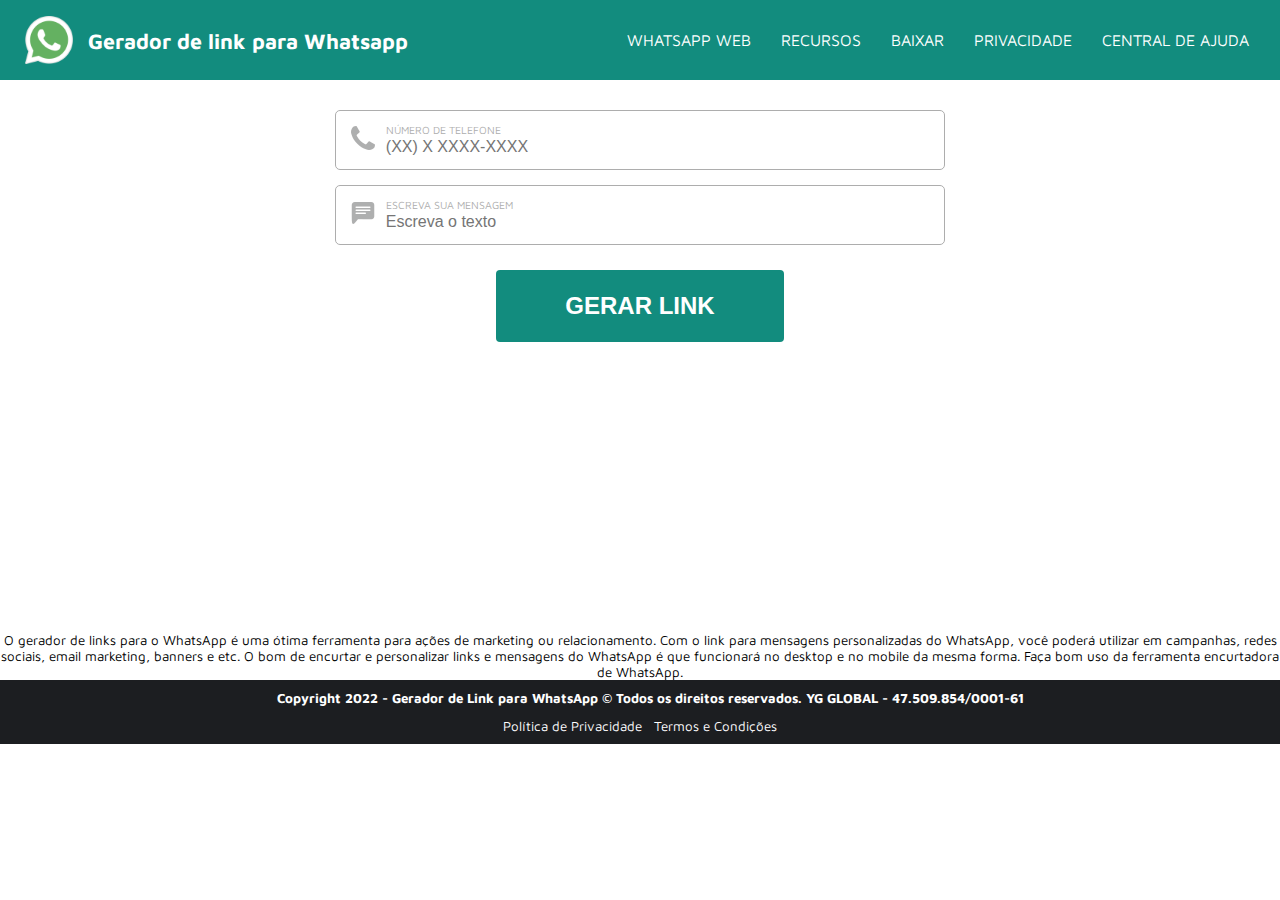
<file: index.html>
<!DOCTYPE html>
<html lang="pt-BR">
<head>
    <meta charset="UTF-8">
    <meta http-equiv="X-UA-Compatible" content="IE=edge">
    <meta name="viewport" content="width=device-width, initial-scale=1.0">
    <meta name="description" content="Gerador de Links para Whatsapp!">
    <meta name="keywords" content="whatsapp, gerador, gerador de links, gb whatsapp 2022, whatsapp web, gb, whatsapp baixar">
    <meta name="robots" content="Daniel Alonso">
    <title> Gerador de Links para Whatsapp</title>
    <link rel="shortcut icon" href="assets/images/icons/favicon/favicon.ico" type="image/x-icon">
    <link rel="stylesheet" href="assets/css/style.css">
</head>
<body>
    <nav class="menu-navegacao">
        <button onclick="fecharMenu()"><img src="assets/images/icons/marca-cruzada.png"></button>
        <img class="whatsapp-logo"src="assets/images/whatsapp.png" alt="whatsapp logo">
        <ul>
            <li><a target="_blank" href="https://web.whatsapp.com">WHATSAPP WEB</a></li>
            <li><a target="_blank" href="https://www.whatsapp.com/features">RECURSOS</a></li>
            <li><a target="_blank" href="https://www.whatsapp.com/download">BAIXAR</a></li>
            <li><a target="_blank" href="https://www.whatsapp.com/privacy">PRIVACIDADE</a></li>
            <li><a href="https://faq.whatsapp.com">CENTRAL DE AJUDA</a></li>
        </ul>
    </nav>
    <header>
        <nav class="container-header">
            <a href="/index.html">
                <div class="logo">
                    <img src="assets/images/whatsapp.png" alt="whatsapp logo">
                    <h1>Gerador de link para Whatsapp</h1>
                </div>
            </a>
            <div class="navegacao">
                <ul>
                    <li><a target="_blank" href="https://web.whatsapp.com">WHATSAPP WEB</a></li>
                    <li><a target="_blank" href="https://www.whatsapp.com/features">RECURSOS</a></li>
                    <li><a target="_blank" href="https://www.whatsapp.com/download">BAIXAR</a></li>
                    <li><a target="_blank" href="https://www.whatsapp.com/privacy">PRIVACIDADE</a></li>
                    <li><a href="https://faq.whatsapp.com">CENTRAL DE AJUDA</a></li>
                </ul>
                <button onclick="abrirMenu()"><img src="assets/images/icons/cardapio.png"></button>
            </div>
        </nav>
    </header>
    <main>
        <section class="principal">
            <div class="input-link">
                <label for="link"><p>LINK GERADO</p>
                </label>
                <input type="text" id="link" name="link">
            </div>
            <div class="formulario">
                <div class="input-numero">
                    <label for="numero" ><p>NÚMERO DE TELEFONE</p></label>
                    <input type="text" id="numero" name="numero" placeholder="(XX) X XXXX-XXXX" maxlength="11">
                </div>
                <div class="input-mensagem">
                    <label for="mensagem" id="container-mensagem"><p>ESCREVA SUA MENSAGEM</p></label>
                    <input type="text" id="mensagem" name="mensagem" placeholder="Escreva o texto">
                </div>
            </div>
            <div class="botoes">
                <button class="botao" id="botao-gerar" onclick="gerarLink()">GERAR LINK</button>
                <button class="botao" onclick="copyText()" id="botao-copiar-link">COPIAR LINK</button>
                <button class="botao" onclick="gerarOutroLink()" id="botao-gerar-outro">GERAR OUTRO LINK</button>
            </div>
            <p class="aviso">Não guardamos nenhum dado informado.</p>
            <article class="explicacao">
                <h2>Como Funciona</h2>
                <ol>
                    <li><p>Insira o nº do WhatsApp Ex: 11 9 9999-9999</p></li>
                    <li><p>Escreva a mensagem padrão que será exibida</p></li>
                    <li><p>Clique em “<span>GERAR LINK</span>"</p></li>
                    <li><p>Copie o link e compartilhe</p></li>
                </ol>
                <h3>OBS: Antes de usar, faça o teste</h3>
            </article>
        </section>
        <p class="descricao">O gerador de links para o WhatsApp é uma ótima ferramenta para ações de marketing ou relacionamento. Com o link para mensagens personalizadas do WhatsApp, você poderá utilizar em campanhas, redes sociais, email marketing, banners e etc. O bom de encurtar e personalizar links e mensagens do WhatsApp é que funcionará no desktop e no mobile da mesma forma. Faça bom uso da ferramenta encurtadora de WhatsApp.
        </p>
    </main>
    <footer class="rodape">
        <h5>Copyright 2022 - Gerador de Link para WhatsApp &copy; Todos os direitos reservados.
            YG GLOBAL - 47.509.854/0001-61</h5>
            <ul>
                <li><a href="">Política de Privacidade</a></li>
                <li><a href="">Termos e Condições</a></li>
            </ul>
    </footer>
    <div class="erro">
        <p>Insira o Número de telefone!</p>
    </div>

    <script src="assets/js/jquery-3.6.1.min.js"></script>
    <script src="assets/js/index.js"></script>
    <script src="assets/js/jquery.mask.js"></script>
    <script type="text/javascript">
        $('#numero').mask('(99) 9 9999-9999')
    </script>
</body>
</html>
</file>
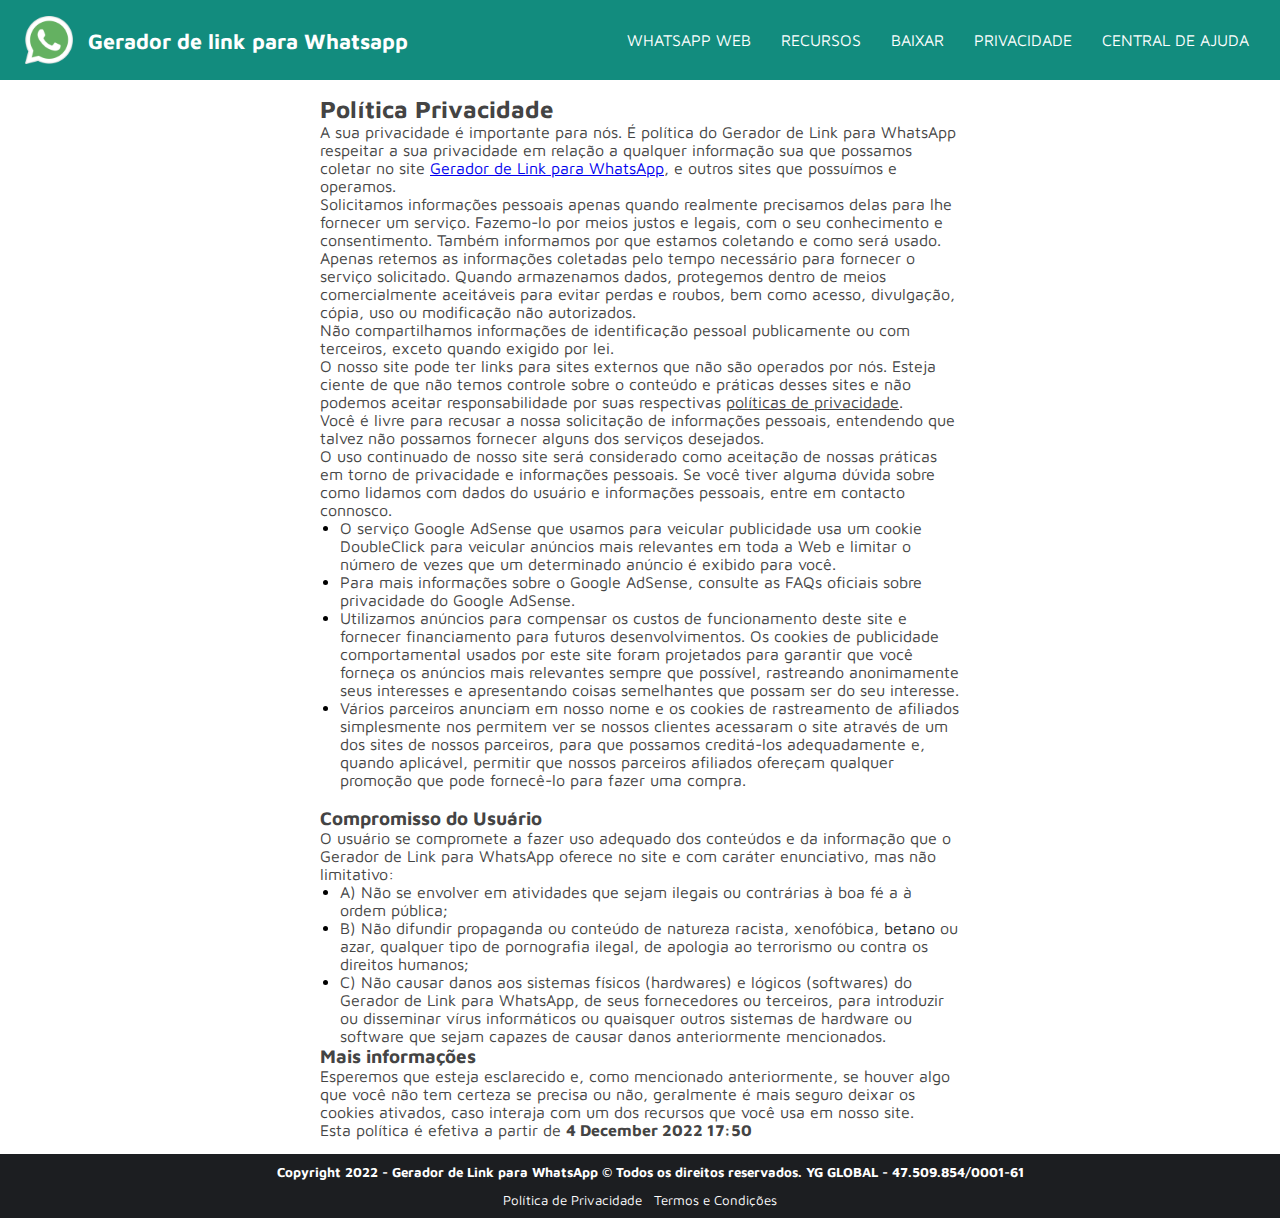
<file: pages/politica-de-privacidade.html>
<!DOCTYPE html>
<html lang="pt-BR">
<head>
    <meta charset="UTF-8">
    <meta http-equiv="X-UA-Compatible" content="IE=edge">
    <meta name="viewport" content="width=device-width, initial-scale=1.0">
    <title>Política de Privacidade | Gerador de Links para Whatsapp</title>
    <link rel="shortcut icon" href="../assets/images/icons/favicon/favicon.ico" type="image/x-icon">
    <link rel="stylesheet" href="../assets/css/style.css">
</head>
<body>
    <header>
        <nav class="menu-navegacao">
            <button onclick="fecharMenu()"><img src="../assets/images/icons/marca-cruzada.png"></button>
            <img class="whatsapp-logo"src="../assets/images/whatsapp.png" alt="whatsapp logo">
            <ul>
                <li><a target="_blank" href="https://web.whatsapp.com">WHATSAPP WEB</a></li>
                <li><a target="_blank" href="https://www.whatsapp.com/features">RECURSOS</a></li>
                <li><a target="_blank" href="https://www.whatsapp.com/download">BAIXAR</a></li>
                <li><a target="_blank" href="https://www.whatsapp.com/privacy">PRIVACIDADE</a></li>
                <li><a href="https://faq.whatsapp.com">CENTRAL DE AJUDA</a></li>
            </ul>
        </nav>
        <nav class="container-header">
            <a href="../index.html">
                <div class="logo">
                    <img src="../assets/images/whatsapp.png" alt="whatsapp logo">
                    <h1>Gerador de link para Whatsapp</h1>
                </div>
            </a>
            <div class="navegacao">
                <ul>
                    <li><a target="_blank" href="https://web.whatsapp.com">WHATSAPP WEB</a></li>
                    <li><a target="_blank" href="https://www.whatsapp.com/features">RECURSOS</a></li>
                    <li><a target="_blank" href="https://www.whatsapp.com/download">BAIXAR</a></li>
                    <li><a target="_blank" href="https://www.whatsapp.com/privacy">PRIVACIDADE</a></li>
                    <li><a href="https://faq.whatsapp.com">CENTRAL DE AJUDA</a></li>
                </ul>
                <button onclick="abrirMenu()"><img src="../assets/images/icons/cardapio.png"></button>
            </div>
        </nav>
    </header>
    <main>
        <section class="principal">
            <h2><span style="color: rgb(68, 68, 68);">Política Privacidade</span></h2><p><span style="color: rgb(68, 68, 68);">A sua privacidade é importante para nós. É política do Gerador de Link para WhatsApp respeitar a sua privacidade em relação a qualquer informação sua que possamos coletar no site <a href="../index.html">Gerador de Link para WhatsApp</a>, e outros sites que possuímos e operamos.</span></p><p><span style="color: rgb(68, 68, 68);">Solicitamos informações pessoais apenas quando realmente precisamos delas para lhe fornecer um serviço. Fazemo-lo por meios justos e legais, com o seu conhecimento e consentimento. Também informamos por que estamos coletando e como será usado.</span></p><p><span style="color: rgb(68, 68, 68);">Apenas retemos as informações coletadas pelo tempo necessário para fornecer o serviço solicitado. Quando armazenamos dados, protegemos dentro de meios comercialmente aceitáveis ​​para evitar perdas e roubos, bem como acesso, divulgação, cópia, uso ou modificação não autorizados.</span></p><p><span style="color: rgb(68, 68, 68);">Não compartilhamos informações de identificação pessoal publicamente ou com terceiros, exceto quando exigido por lei.</span></p><p><span style="color: rgb(68, 68, 68);">O nosso site pode ter links para sites externos que não são operados por nós. Esteja ciente de que não temos controle sobre o conteúdo e práticas desses sites e não podemos aceitar responsabilidade por suas respectivas&nbsp;</span><a href="politica-de-privacidade.html" rel="noopener noreferrer" target="_blank" style="background-color: transparent; color: rgb(68, 68, 68);">políticas de privacidade</a><span style="color: rgb(68, 68, 68);">.</span></p><p><span style="color: rgb(68, 68, 68);">Você é livre para recusar a nossa solicitação de informações pessoais, entendendo que talvez não possamos fornecer alguns dos serviços desejados.</span></p><p><span style="color: rgb(68, 68, 68);">O uso continuado de nosso site será considerado como aceitação de nossas práticas em torno de privacidade e informações pessoais. Se você tiver alguma dúvida sobre como lidamos com dados do usuário e informações pessoais, entre em contacto connosco.</span></p><p><span style="color: rgb(68, 68, 68);"><ul><li><span style="color: rgb(68, 68, 68);">O serviço Google AdSense que usamos para veicular publicidade usa um cookie DoubleClick para veicular anúncios mais relevantes em toda a Web e limitar o número de vezes que um determinado anúncio é exibido para você.</span></li><li><span style="color: rgb(68, 68, 68);">Para mais informações sobre o Google AdSense, consulte as FAQs oficiais sobre privacidade do Google AdSense.</span></li><li><span style="color: rgb(68, 68, 68);">Utilizamos anúncios para compensar os custos de funcionamento deste site e fornecer financiamento para futuros desenvolvimentos. Os cookies de publicidade comportamental usados ​​por este site foram projetados para garantir que você forneça os anúncios mais relevantes sempre que possível, rastreando anonimamente seus interesses e apresentando coisas semelhantes que possam ser do seu interesse.</span></li><li><span style="color: rgb(68, 68, 68);">Vários parceiros anunciam em nosso nome e os cookies de rastreamento de afiliados simplesmente nos permitem ver se nossos clientes acessaram o site através de um dos sites de nossos parceiros, para que possamos creditá-los adequadamente e, quando aplicável, permitir que nossos parceiros afiliados ofereçam qualquer promoção que pode fornecê-lo para fazer uma compra.</span></li></ul><p><br></p></span></p><h3><span style="color: rgb(68, 68, 68);">Compromisso do Usuário</span></h3><p><span style="color: rgb(68, 68, 68);">O usuário se compromete a fazer uso adequado dos conteúdos e da informação que o Gerador de Link para WhatsApp oferece no site e com caráter enunciativo, mas não limitativo:</span></p><ul><li><span style="color: rgb(68, 68, 68);">A) Não se envolver em atividades que sejam ilegais ou contrárias à boa fé a à ordem pública;</span></li><li><span style="color: rgb(68, 68, 68);">B) Não difundir propaganda ou conteúdo de natureza racista, xenofóbica, </span><span style="color: rgb(33, 37, 41);"><a href='https://ondeapostar.com/betano-e-confiavel/' rel='nofollow' target='_BLANK' style='color:inherit !important; text-decoration: none !important; font-size: inherit !important;'> betano</a></span><span style="color: rgb(68, 68, 68);"> ou azar, qualquer tipo de pornografia ilegal, de apologia ao terrorismo ou contra os direitos humanos;</span></li><li><span style="color: rgb(68, 68, 68);">C) Não causar danos aos sistemas físicos (hardwares) e lógicos (softwares) do Gerador de Link para WhatsApp, de seus fornecedores ou terceiros, para introduzir ou disseminar vírus informáticos ou quaisquer outros sistemas de hardware ou software que sejam capazes de causar danos anteriormente mencionados.</span></li></ul><h3><span style="color: rgb(68, 68, 68);">Mais informações</span></h3><p><span style="color: rgb(68, 68, 68);">Esperemos que esteja esclarecido e, como mencionado anteriormente, se houver algo que você não tem certeza se precisa ou não, geralmente é mais seguro deixar os cookies ativados, caso interaja com um dos recursos que você usa em nosso site.</span></p><p><span style="color: rgb(68, 68, 68);">Esta política é efetiva a partir de&nbsp;</span><strong style="color: rgb(68, 68, 68);">4 December 2022 17:50</strong></p>
        </section>
    </main>
    <footer class="rodape">
        <h5>Copyright 2022 - Gerador de Link para WhatsApp &copy; Todos os direitos reservados.
        YG GLOBAL - 47.509.854/0001-61</h5>
        <ul>
            <li><a href="politica-de-privacidade.html">Política de Privacidade</a></li>
            <li><a href="termosecondicoes.html">Termos e Condições</a></li>
        </ul>
    </footer>
    <script src="../assets/js/jquery-3.6.1.min.js"></script>
    <script src="../assets/js/index.js"></script>
    <script src="../assets/js/jquery.mask.js"></script>
    
</body>
</html>
</file>
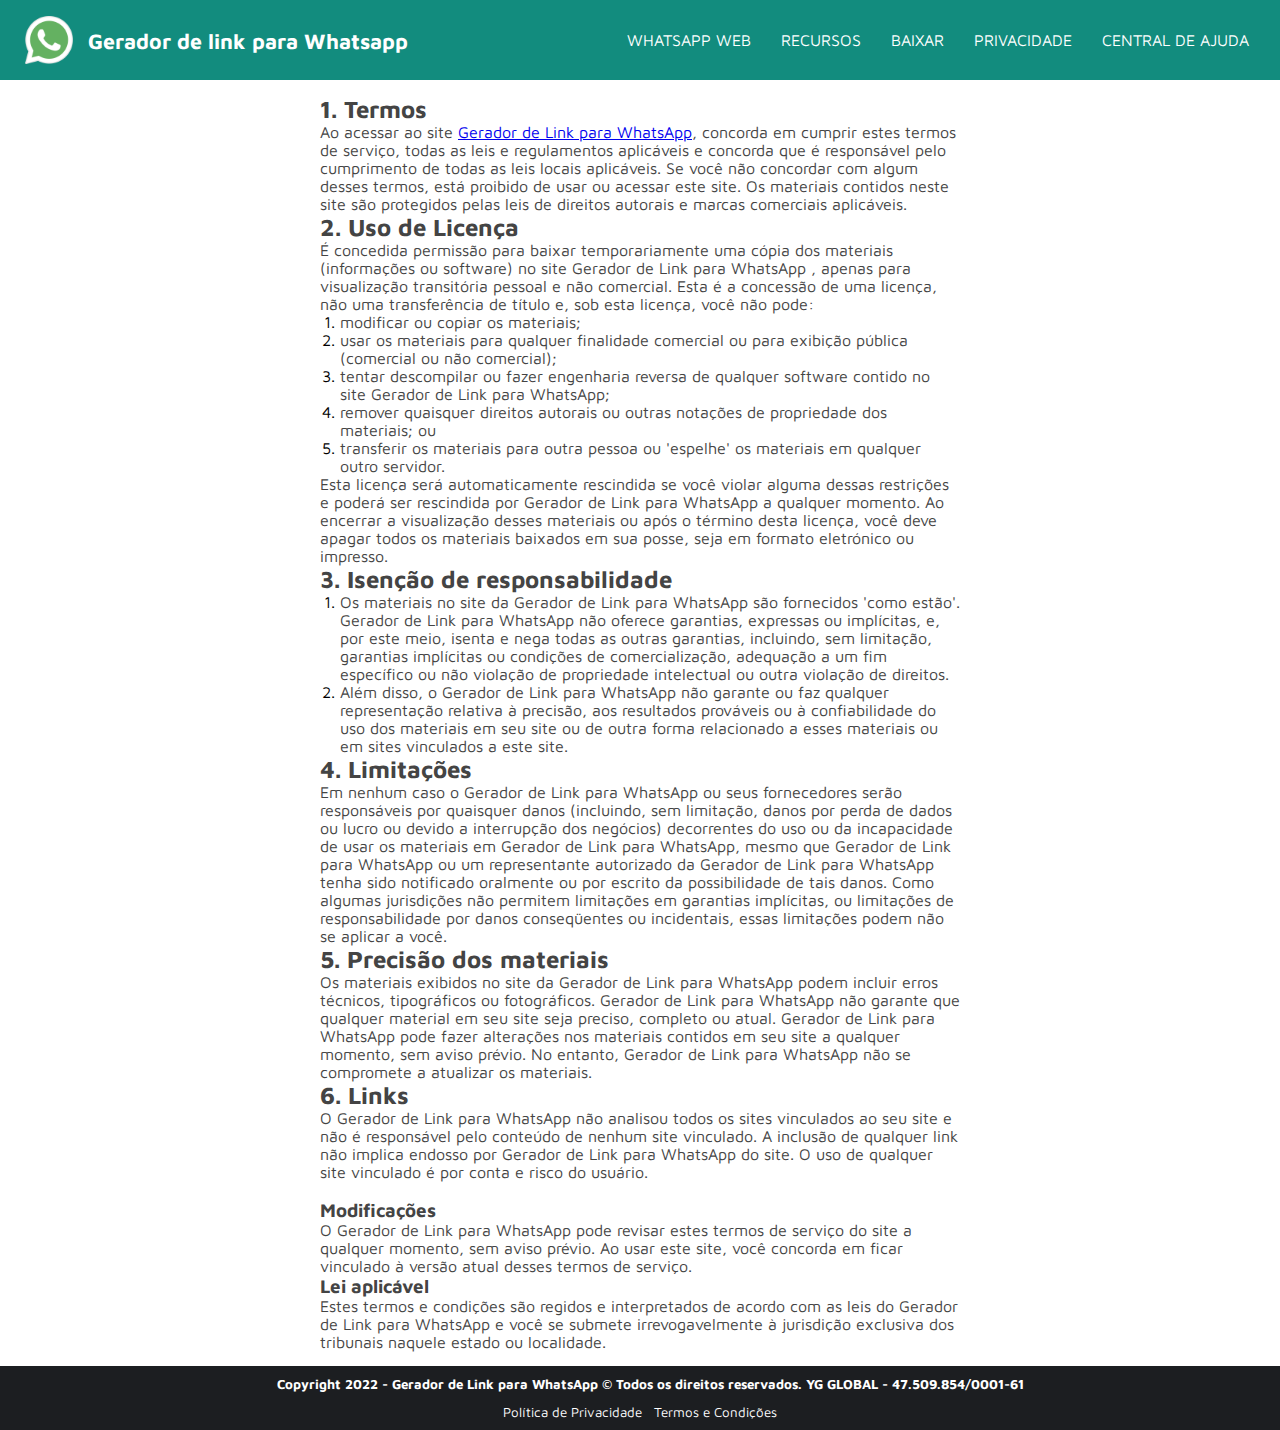
<file: pages/termosecondicoes.html>
<!DOCTYPE html>
<html lang="pt-BR">
<head>
    <meta charset="UTF-8">
    <meta http-equiv="X-UA-Compatible" content="IE=edge">
    <meta name="viewport" content="width=device-width, initial-scale=1.0">
    <title>Política de Privacidade</title>
    <link rel="shortcut icon" href="../assets/images/icons/favicon/favicon.ico" type="image/x-icon">
    <link rel="stylesheet" href="../assets/css/style.css">

</head>
<body>
    <header>
        <nav class="menu-navegacao">
            <button onclick="fecharMenu()"><img src="../assets/images/icons/marca-cruzada.png"></button>
            <img class="whatsapp-logo"src="../assets/images/whatsapp.png" alt="whatsapp logo">
            <ul>
                <li><a target="_blank" href="https://web.whatsapp.com">WHATSAPP WEB</a></li>
                <li><a target="_blank" href="https://www.whatsapp.com/features">RECURSOS</a></li>
                <li><a target="_blank" href="https://www.whatsapp.com/download">BAIXAR</a></li>
                <li><a target="_blank" href="https://www.whatsapp.com/privacy">PRIVACIDADE</a></li>
                <li><a href="https://faq.whatsapp.com">CENTRAL DE AJUDA</a></li>
            </ul>
        </nav>
        <nav class="container-header">
            <a href="/index.html">
                <div class="logo">
                    <img src="../assets/images/whatsapp.png" alt="whatsapp logo">
                    <h1>Gerador de link para Whatsapp</h1>
                </div>
            </a>
            <div class="navegacao">
                <ul>
                    <li><a target="_blank" href="https://web.whatsapp.com">WHATSAPP WEB</a></li>
                    <li><a target="_blank" href="https://www.whatsapp.com/features">RECURSOS</a></li>
                    <li><a target="_blank" href="https://www.whatsapp.com/download">BAIXAR</a></li>
                    <li><a target="_blank" href="https://www.whatsapp.com/privacy">PRIVACIDADE</a></li>
                    <li><a href="https://faq.whatsapp.com">CENTRAL DE AJUDA</a></li>
                </ul>
                <button onclick="abrirMenu()"><img src="../assets/images/icons/cardapio.png"></button>
            </div>
        </nav>
    </header>
    <main>
        <section class="principal">
            <h2><span style="color: rgb(68, 68, 68);">1. Termos</span>
            </h2>
            <p><span style="color: rgb(68, 68, 68);">Ao acessar ao site <a href="../index.html">Gerador de Link para WhatsApp</a>, concorda em cumprir estes termos de serviço, todas as leis e regulamentos aplicáveis ​​e concorda que é responsável pelo cumprimento de todas as leis locais aplicáveis. Se você não concordar com algum desses termos, está proibido de usar ou acessar este site. Os materiais contidos neste site são protegidos pelas leis de direitos autorais e marcas comerciais aplicáveis.</span></p>
            <h2><span style="color: rgb(68, 68, 68);">2. Uso de Licença</span></h2>
            <p><span style="color: rgb(68, 68, 68);">É concedida permissão para baixar temporariamente uma cópia dos materiais (informações ou software) no site Gerador de Link para WhatsApp , apenas para visualização transitória pessoal e não comercial. Esta é a concessão de uma licença, não uma transferência de título e, sob esta licença, você não pode:&nbsp;</span>
            </p>
            <ol>
                <li><span style="color: rgb(68, 68, 68);">modificar ou copiar os materiais;&nbsp;</span></li>
                <li><span style="color: rgb(68, 68, 68);">usar os materiais para qualquer finalidade comercial ou para exibição pública (comercial ou não comercial);&nbsp;</span></li>
                <li><span style="color: rgb(68, 68, 68);">tentar descompilar ou fazer engenharia reversa de qualquer software contido no site Gerador de Link para WhatsApp;&nbsp;</span></li>
                <li><span style="color: rgb(68, 68, 68);">remover quaisquer direitos autorais ou outras notações de propriedade dos materiais; ou&nbsp;</span></li><li><span style="color: rgb(68, 68, 68);">transferir os materiais para outra pessoa ou 'espelhe' os materiais em qualquer outro servidor.</span></li></ol><p><span style="color: rgb(68, 68, 68);">Esta licença será automaticamente rescindida se você violar alguma dessas restrições e poderá ser rescindida por Gerador de Link para WhatsApp a qualquer momento. Ao encerrar a visualização desses materiais ou após o término desta licença, você deve apagar todos os materiais baixados em sua posse, seja em formato eletrónico ou impresso.</span></p><h2><span style="color: rgb(68, 68, 68);">3. Isenção de responsabilidade</span></h2><ol><li><span style="color: rgb(68, 68, 68);">Os materiais no site da Gerador de Link para WhatsApp são fornecidos 'como estão'. Gerador de Link para WhatsApp não oferece garantias, expressas ou implícitas, e, por este meio, isenta e nega todas as outras garantias, incluindo, sem limitação, garantias implícitas ou condições de comercialização, adequação a um fim específico ou não violação de propriedade intelectual ou outra violação de direitos.</span></li><li><span style="color: rgb(68, 68, 68);">Além disso, o Gerador de Link para WhatsApp não garante ou faz qualquer representação relativa à precisão, aos resultados prováveis ​​ou à confiabilidade do uso dos materiais em seu site ou de outra forma relacionado a esses materiais ou em sites vinculados a este site.</span></li></ol><h2><span style="color: rgb(68, 68, 68);">4. Limitações</span></h2><p><span style="color: rgb(68, 68, 68);">Em nenhum caso o Gerador de Link para WhatsApp ou seus fornecedores serão responsáveis ​​por quaisquer danos (incluindo, sem limitação, danos por perda de dados ou lucro ou devido a interrupção dos negócios) decorrentes do uso ou da incapacidade de usar os materiais em Gerador de Link para WhatsApp, mesmo que Gerador de Link para WhatsApp ou um representante autorizado da Gerador de Link para WhatsApp tenha sido notificado oralmente ou por escrito da possibilidade de tais danos. Como algumas jurisdições não permitem limitações em garantias implícitas, ou limitações de responsabilidade por danos conseqüentes ou incidentais, essas limitações podem não se aplicar a você.</span></p><h2><span style="color: rgb(68, 68, 68);">5. Precisão dos materiais</span></h2><p><span style="color: rgb(68, 68, 68);">Os materiais exibidos no site da Gerador de Link para WhatsApp podem incluir erros técnicos, tipográficos ou fotográficos. Gerador de Link para WhatsApp não garante que qualquer material em seu site seja preciso, completo ou atual. Gerador de Link para WhatsApp pode fazer alterações nos materiais contidos em seu site a qualquer momento, sem aviso prévio. No entanto, Gerador de Link para WhatsApp não se compromete a atualizar os materiais.</span></p><h2><span style="color: rgb(68, 68, 68);">6. Links</span></h2><p><span style="color: rgb(68, 68, 68);">O Gerador de Link para WhatsApp não analisou todos os sites vinculados ao seu site e não é responsável pelo conteúdo de nenhum site vinculado. A inclusão de qualquer link não implica endosso por Gerador de Link para WhatsApp do site. O uso de qualquer site vinculado é por conta e risco do usuário.</span></p><p><br></p><h3><span style="color: rgb(68, 68, 68);">Modificações</span></h3><p><span style="color: rgb(68, 68, 68);">O Gerador de Link para WhatsApp pode revisar estes termos de serviço do site a qualquer momento, sem aviso prévio. Ao usar este site, você concorda em ficar vinculado à versão atual desses termos de serviço.</span></p><h3><span style="color: rgb(68, 68, 68);">Lei aplicável</span></h3><p><span style="color: rgb(68, 68, 68);">Estes termos e condições são regidos e interpretados de acordo com as leis do Gerador de Link para WhatsApp e você se submete irrevogavelmente à jurisdição exclusiva dos tribunais naquele estado ou localidade.</span></p>
        </section>
    </main>
    <footer class="rodape">
        <h5>Copyright 2022 - Gerador de Link para WhatsApp &copy; Todos os direitos reservados.
        YG GLOBAL - 47.509.854/0001-61</h5>
        <ul>
            <li><a href="politica-de-privacidade.html">Política de Privacidade</a></li>
            <li><a href="termosecondicoes.html">Termos e Condições</a></li>
        </ul>
    </footer>
    <script src="../assets/js/jquery-3.6.1.min.js"></script>
    <script src="../assets/js/index.js"></script>
    <script src="../assets/js/jquery.mask.js"></script>
</body>
</html>
</file>
<file: assets/css/style.css>
@import url('https://fonts.googleapis.com/css2?family=Maven+Pro:wght@400;500;600;700;800;900&display=swap');

* {
    padding: 0;
    margin: 0;
}

html, body {
    height: 100vh;
}

body{
    font-family: 'Maven Pro', sans-serif;
}

.container-header {
    padding: 1rem 0;
    background-color: #128c7e;
    display: flex;
    align-items: center;
    justify-content: space-between;
}

.logo {
    display: flex;
    align-items: center;
}

.container-header a{
    text-decoration: none;
}

.container-header img{
    margin-left: 25px;
    width: 48px;
}

.container-header h1{
    color: #fff;
    font-size: 16pt;
    padding-left: 15px;
}

.navegacao{
    justify-self: right;
}

.navegacao ul{
    list-style: none;
    display: flex;
    padding-right: 1rem;

}

.navegacao ul li{
    padding: 0 15px;
}

.navegacao a{
    color: #fff;
    text-decoration: none;
}

.menu-navegacao{
    background-color: #0a5b52;
    height: 200vh;
    width: 100vw;
    position: absolute;
    z-index: 999;
    display: none;
    justify-content: center;
    padding-top: 5rem;
}

.menu-navegacao .whatsapp-logo{
    width: 48px;
    position: fixed;
    top: 18px;
    left: 25px;
}

.menu-navegacao button{
    position: fixed;
    right: 35px;
    top: 25px;
    background-color: unset;
    border: 0;
}

.menu-navegacao button img{
    width: 30px;
}

.menu-navegacao ul{
    margin: 10px 0;
    list-style: none;
}

.menu-navegacao ul li{
    width: 90vw;
    padding: 15px 0;
    border-bottom: solid 1px #128c7e;
}

.menu-navegacao ul li a{
    text-decoration: none;
    color: #fff;
}

.container-header button{
    background-color: unset;
    border: 0;
    padding-right: 25px;
    cursor: pointer;
    display: none;
}

.index{
    background-image: url(../images/background/ws_WhatsApp_Background_1920x1080.png);
    background-position: 50%;
    background-size: 100vw;
}

main {

    flex-grow: 1;
    display: flex;
    flex-direction: column;
    z-index: -2;

}

.site {

    display: flex;
    justify-content: space-around;
}

.principal{
    margin: 15px 0;
    width: 40rem;
    display: flex;
    align-self: center; 
    flex-direction: column;
}

.principal li {
    margin-left: 20px;
}

.celular{
    position: relative;
    
}

.celular #cell{
    margin-top: 15px;
    width: 22rem;
    position: relative;
    z-index: 2;
}

.celular .back{
    position: absolute;
    top: 30px;
    left: 60px;
    z-index: 0;
}

.wpp-header{
    background-color: #0a5b52;
    width: 14.5rem;
    height: 3.5rem;
    margin-bottom: 0;
}

.wpp-header img{
    width: 30px;
    position: relative;
    left: 15px;
    top: 20px;
    border-radius: 100%;
}

.wpp-header p{
    font-weight: 900;
    font-size: 11pt;
    color: #fff;
    position: relative;
    left: 50px;
    bottom: 14px;
    text-decoration: none;
}

#wpp-header-online{
    left: 52px;
    bottom: 13px;
    font-size: 8pt;
}

.celular #wallpaper{
    width: 15rem;
    border-radius: 0 0 10% 10%;
}

.balao-fala{
    position: relative; 
    bottom: 45px; 
    left: 85px; 
    width: 36px; 
    min-height: 36px;
}

#balao-fala-wpp{
    color: #707070;
    position: absolute;
    background-color:rgb(255, 255, 255);
    margin: 0;
    padding: 10px;
    min-height: 20px;
    max-height: 220px;
    width: 160px;
    border-radius:10px;
    -webkit-box-shadow: 0px 0 3px rgba(0,0,0,0.25);
    -moz-box-shadow: 0px 0 3px rgba(0,0,0,0.25);
    box-shadow: 0px 0 3px rgba(0,0,0,0.25); 
    bottom: 45px;
    overflow-y: scroll;
    overflow-wrap: break-word;
    text-overflow: ellipsis;
  }

  #balao-fala-wpp::-webkit-scrollbar { 
    display: none;
}

  .balao-fala:after {
    position: absolute;
    display: block;
    content: "";  
    border-color: transparent transparent rgb(255, 255, 255) transparent;
    border-style: solid;
    border-width: 10px;
    height:0;
    width:0;
    position:absolute;
    bottom: 45px;
    left: 168px;
    filter: drop-shadow(0px 0 3px rgba(0,0,0,0.20));
  }

.balao-fala:after {
    position: absolute;
    display: block;
    content: "";  
    border-color: transparent transparent rgb(255, 255, 255) transparent;
    border-style: solid;
    border-width: 10px;
    height:0;
    width:0;
    position:absolute;
    bottom: 45px;
    left: 168px;
  }


.input-mensagem, .input-numero{ 
    background-color: white;
    display: flex;
    margin: 15px;
    padding: 5px;
    border: solid 1px rgb(173, 173, 173);
    border-radius: 5px;
    height: 3em;
    flex-direction: column;
    position: relative;
    cursor: pointer;
}

.input-link { 
    display: none;
    margin: 15px 0; 
    padding: 5px;
    border: solid 1px #adadad;
    border-radius: 5px;
    height: 3em;
    flex-direction: column;position: relative;
    cursor: pointer;
}

.input-mensagem input, .input-numero input, .input-link input{
    padding-top: 0.1rem;
    margin-left: 2.8rem;
    border: inset 0 ;
    outline: 0;
    cursor: pointer;
    font-size: 12pt;
}

.input-mensagem label, .input-numero label, .input-link label {
    cursor: pointer;
}

.input-mensagem p, .input-numero p, .input-link p{
    font-size: 8pt;
    margin-left: 2.8rem;
    margin-top: 8px;
    color: #adadad;
}

.input-mensagem label::before{
    content: "";
    margin: 10px;
    height: 24px;
    width: 24px;
    background-image: url(../images/icons/comente.png);
    position: absolute;
}

.input-numero label::before{
    content: "";
    margin: 10px;
    height: 24px;
    width: 24px;
    background-image: url(../images/icons/silhueta-de-alca-de-telefone.png);
    position: absolute;
}

.input-link label::before{
    content: "";
    margin: 10px;
    height: 24px;
    width: 24px;
    background-image: url(../images/icons/link-quebrado.png);
    position: absolute;
}

.botoes {
    display: flex;
    justify-content: center;
}

.botao{
    font-weight: 600;
    font-size: 18pt;
    margin: 10px;
    background-color: #128c7e;
    color: #fff;
    border: unset;
    border-radius: 4px;
    width: 12em;
    height: 3em;
    cursor: pointer;
    transition: 250ms;
}

.botao:hover{
    background-color: #035a4f;
}


#botao-gerar-outro, #botao-copiar-link{
    display: none;
}

.aviso {
    text-align: center;
    color: #ffffff;
    font-size: 10pt;
}

.erro{
    display: none;
    opacity: 0;
    justify-content: center;
    align-items: center;
    width: 100vw;
    height: 10vh;
    background-color: #ff0000;
    color: #fff;
    position: fixed;
    bottom: 0; 
    transition: 1s;
}

.explicacao{
    margin: 50px 5%;
    margin-bottom: 0;
}

.explicacao h2{
    color: #ffffff;
    margin: 0;

}

.explicacao ol{
    margin-left: 30px;
    color: #ffffff;
    font-size: 18pt;
    font-style: oblique;
    font-weight: bolder;
}

.explicacao li p{
    color: #ffffff;
    font-size: 15pt;
    font-style: normal;
    font-weight: normal;
    text-decoration: none;
}

.explicacao span {
    font-weight: 600;
}

.explicacao h3{
    font-size: 15pt;
    font-weight: normal;
    margin: 20px 0;
    color: #ffffff;
}

.descricao {
    display: inline;
    text-align: center;
    font-size: 10pt;
    padding: auto;
}

.descricao p {
    color: #fff;
    margin: 0 3% 5%;
}

.rodape {
    background-color: #1C1E21;
    display: flex;
    align-items: center;
    justify-content: space-between;
    flex-direction: column;
}

.rodape h5{
    margin-top: 10px;
    color: #fff;
    margin-left: 20px;
    font-size: 10pt;
}

.rodape ul{
    cursor: pointer;
    list-style: none;
    margin: 10px;
    display: flex;
}

.rodape ul li a{
    text-decoration: none;
    color: #fff;
    font-size: 10pt;
    margin: 6px;
}

@media screen and (max-width: 1090px) {
    .container-header button{
        display: block;
    }
    .navegacao ul{
        list-style: none;
        display: none;
        padding-right: 1rem;
    }
}

@media screen and (max-width: 768px ) {
    .principal{
        width: 90%;
    }

    main {
        height: initial;
    }
    .input-mensagem, .input-numero,     .input-link { 
        margin: 15px;
    }

    .botoes {
        display: flex;
        justify-content: center;
        align-items: center;
        flex-direction: column;
    }

    .botao{
        font-size: 16pt;
        width: 12em;
        height: 2.5em;
    }
    
    .celular #cell{
        margin-top: 15px;
        width: 20rem;
    }
    
    .celular .back{
        top: 25px;
        left: 55px;
    }
    
    .wpp-header{
        width: 13rem;
        height: 3.4rem;
    }

    .wpp-header img{
        width: 28px;
        top: 17px;

    }
    
    .celular #wallpaper{
        width: 13.5rem;
    }
    
    .balao-fala{
        bottom: 45px; 
        left: 75px; 
    }
    
    #balao-fala-wpp{
        width: 150px;
      }
    
    .balao-fala:after {
        left: 160px;
      }

    .wpp-header p{
        bottom: 12px;
    }

    #wpp-header-online{
        bottom: 11px;
        font-size: 8pt;
    }

    .index {
        background-image: url(../images/background/ws_WhatsApp_Background_480x800.png);
    }

    
}

@media screen and (max-width: 601px ) {
    .site {
        flex-wrap: wrap;
    }
}
</file>
